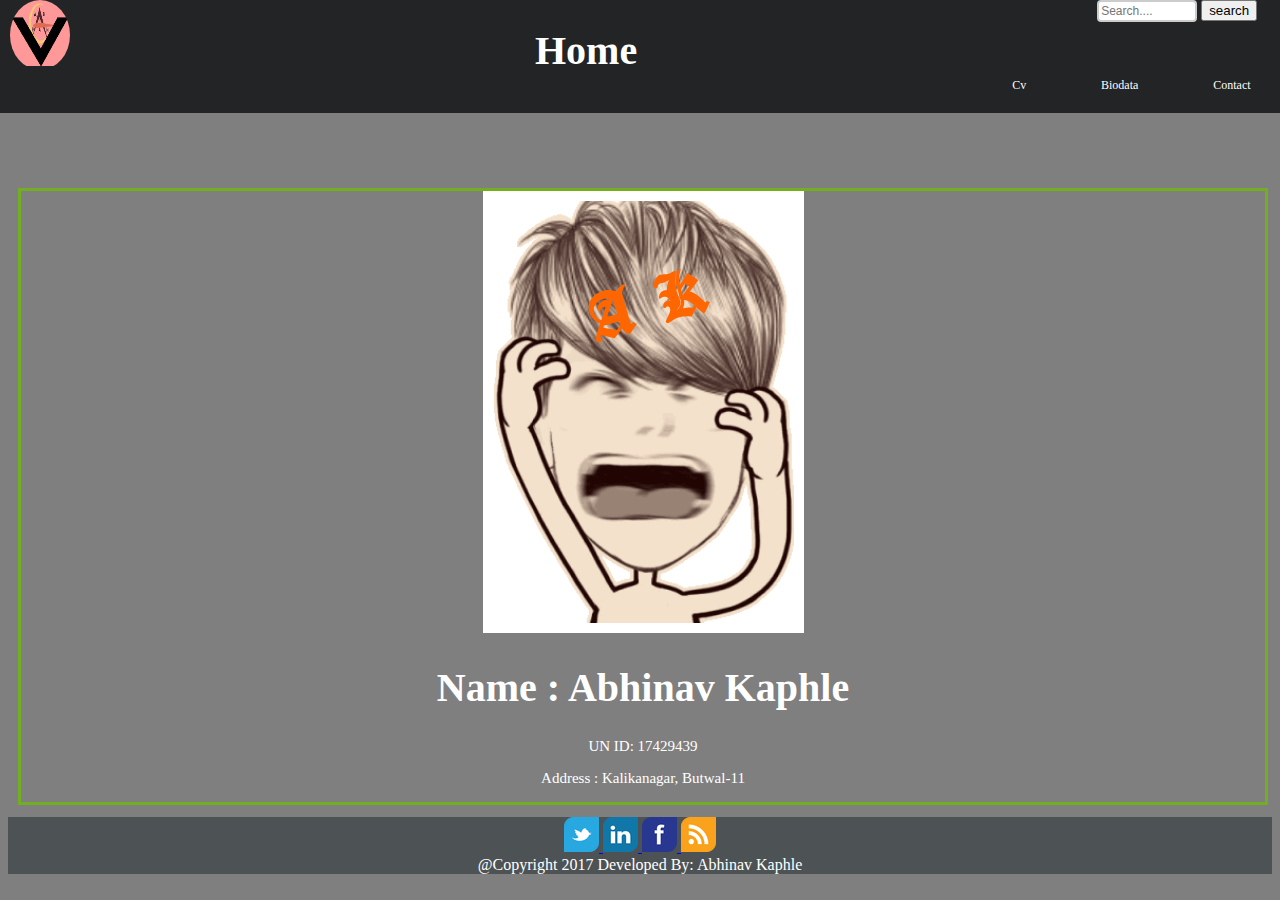
<file: index.html>
<!DOCTYPE html>
 <!--Name: Abhinav Kaphle-->
 <!--UNID: 17429439-->
 <!--This is html tag which is the main tag for making website--> 
<html>
<!--This is head tag which helps for managing top of the website-->
    <head>
        <!-- This <link> tag is used to link css and html-->
        <link rel="stylesheet" type="text/css" href="css/style.css">
        <!-- It gives encoding to html-->
        <meta charset="utf-8">
        <!-- This is a title tag for giving title-->
        <title> My lovely page</title>
    </head>
    <!--This is body tag that helps for managing body sector-->
    <body>
    		<!--This is a header tag which is used for managing header-->
			<header class="rozyna">
				<!--<img> tag is used for putting image as logo in the website-->
				<img src="images/logo.png" alt="Mountain View"  class="logo">
				<!-- <h1> tag is used for putting heading in website-->
				<h1 class="anu">Home</h1>	
				<!-- This tag is used to create a search box and search button-->
				<form class="search">
					<!-- This tag is used to create a search box-->
				  	<input type="text" name="search" placeholder="Search....">
				  	<!-- This tag is used to create a search button-->
				   	<input type="submit" name="search" value="search">
				</form>
			</header>
			<div class="nus">
				<!-- This tag is used for making different unorderlist-->
			  	<ul>
			  		<!-- This <li> tag is used for making different options in the list-->
                    <!-- <a href> tag is used to link different websites-->
				    <li><a href="cv.html">Cv</a></li>
				    <li><a href="biodata.html">Biodata</a></li>
				    <li><a href="contact.html">Contact</a></li>
				</ul>
			</div>
			<!-- This tag is used for displaying section part content of the home page-->
			<section>
				<!-- This tag is used for putting all the content of section in a single div class ass center-->
				<div class="center">
				<!-- This tag is used for displaying image -->
				<img src="images/deeplove.png" alt="loveyou">
				<!-- This tag is used for putting the heading-->
				<h1> Name : Abhinav Kaphle</h1>
				<!-- This tag is used for putting paragraph-->
				<p> UN ID: 17429439</p>
				<p> Address : Kalikanagar, Butwal-11</p>
				</div>
			</section>
			 <!--<footer> tag is used for making footer of the website-->
            <footer>
                  <!-- This div is used for making a seperate social media icons in a line-->
                  <div>
                      <!-- This tag is used for linking twitter-->
                      <a href="www.twitter.com">
                          <!--This tag is used for putting image of twitter in footer-->
                          <img title="Twitter" alt="Twitter" src="images/twitter1.png" width="35" height="35" />
                      </a>
                      <!-- This tag is used for linking LinkedIn-->
                      <a href="www.LinkedIn.com">
                          <!-- This tag is used for putting image of LinkedIn in footer-->
                          <img title="LinkedIn" alt="LinkedIn" src="images/linkedin1.png" width="35" height="35" />
                      </a>
                      <!-- This tag is used  for linking facebook-->
                      <a href="www.facebook.com">
                          <!-- This tag is used for putting image of facebook in footer-->
                          <img title="Facebook" alt="Facebook" src="images/facebook1.png" width="35" height="35" />
                      </a>
                      <!-- This tag is used for linking RSS-->
                      <a href="www.RSS.com">
                          <!-- This tag is used for putting image of RSS in footer-->
                          <img title="RSS" alt="RSS" src="images/rss1.png" width="35" height="35" />
                      </a>
                  </div>

                  @Copyright 2017 					Developed By: Abhinav Kaphle
            </footer>
	</body>
</html>
</file>
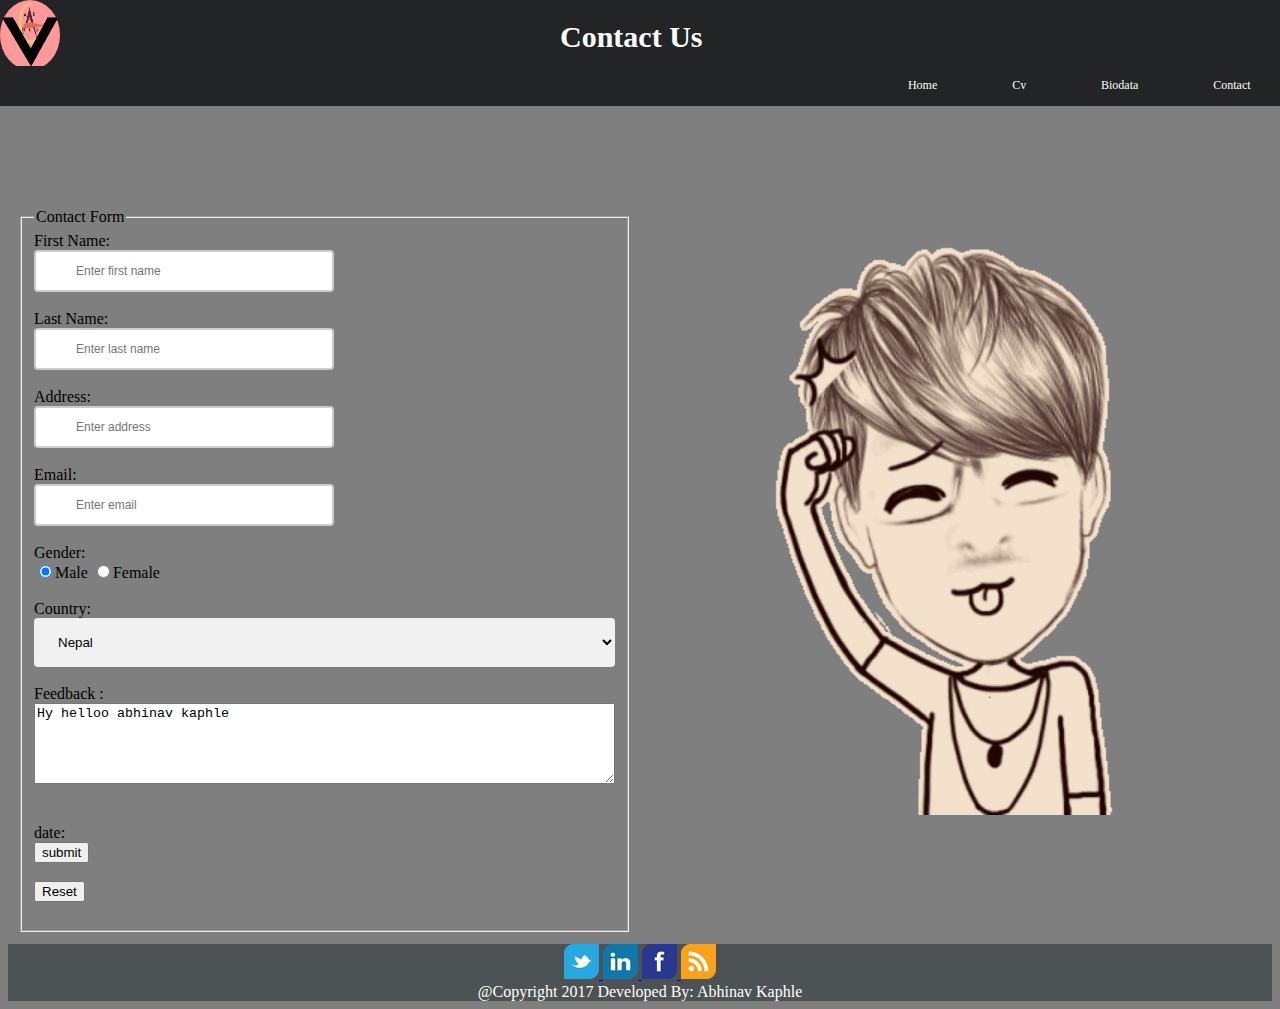
<file: contact.html>
<!DOCTYPE html>
 <!--Name: Abhinav Kaphle-->
 <!--UNID: 17429439-->
 <!--This is html tag which is the main tag for making website--> 
<html>
<!--This is head tag which helps for managing top of the website-->
    <head>
        <!-- This <link> tag is used to link css and html-->
        <link rel="stylesheet" type="text/css" href="css/contact.css">
        <!-- It gives encoding to html-->
        <meta charset="utf-8">
        <!-- This is a tag for giving title-->
        <title> My contact page</title>
    </head>
    <!--This is body tag that helps for managing body sector-->
    <body>
              <!--This is a header tag which is used for managing header-->
              <header class="rozyna">
                  <!-- <a href> tag is used for linking the webpages-->
                  <a href="index.html">
                      <!--<img> tag is used for putting image as logo in the website-->
                      <img src="images/logo.png"  class="images" alt="Mountain View" >
                  </a>
                  <!-- <h1> tag is used for putting heading in website-->
                  <h1 class="header">
                      Contact Us
                  </h1>
              </header>
              <!-- <div> tag class="first" is used for making navigation bar in the website-->
              <div class="first">
                  <!--<ul> tag is used for making different unorder list-->
                  <ul>
                    <!-- This <li> tag is used for making different options in the list-->
                    <!-- <a href> tag is used to link different websites-->
                  	<li><a href="index.html">Home</a></li>
                    <li><a href="cv.html">Cv</a></li>
                    <li><a href="biodata.html">Biodata</a></li>
                    <li><a href="contact.html">Contact</a></li>
                  </ul>
              </div>
              <!--  In this <section> tag the full contact form and image is stored-->
              <section class="section">
                    <!-- This <form> tag is used for creating a form in a website-->
                    <form method="post" class="dupi">
                        <!-- This <fieldset> tag is used for setting a definite field for a form-->
                        <fieldset>
                            <!-- This <legend> tag is used for putting a heading for a form-->
                            <legend> Contact Form</legend>
                            <!-- This tag is used for putting the label as First Name -->
                            <label> First Name: </label><br>
                            <!-- This tag is used for create a tetbox for first name-->
                            <input type="text" placeholder="Enter first name" name="name" required><br><br>
                            <!-- This tag is used for putting the label as Last Name -->
                            <label> Last Name: </label><br>
                            <!-- This tag is used to create a textbox for last name -->
                            <input type="text" placeholder="Enter last name" name="name" required><br><br>
                            <!-- This tag is used for putting the label as Address-->
                            <label> Address: </label><br>
                            <!-- This tag is used  to create textbox for address -->
                            <input type="text" placeholder="Enter address" name="address" required> <br> <br>
                            <!-- This tag is used for putting the label as Email-->
                            <label> Email: </label><br>
                            <!-- This tag is used to create email box for email id -->
                            <input type="email" placeholder="Enter email" name="email" required><br><br>
                            <!-- This tag is used for putting the label as Gender -->
                            <label> Gender: </label><br>
                            <!-- This tag is used to create a radio button for male-->
                            <input type="radio" name="gender" value="male" checked>Male
                            <!-- This tag is used to create a radio button for female -->
                            <input type="radio" name="gender" value="female">Female
                            <br>
                            <br>
                            <!-- This tag is used for putting the label as Country-->
                            <label> Country: </label><br>
                            <!-- This tag is used to create a select box for Country-->
                            <select id="country" name="country">
                                <!-- This tag is used for keeping different option-->
                                <option value="au">Australia</option>
                                <option value="ca">Canada</option>
                                <option value="usa">USA</option>
                                <option value="usa" selected>Nepal</option>
                                <option value="usa">India</option>
                            </select>
                            <br>
                            <br>
                            <!-- This tag is used for putting the label as Feedback -->
                            <label>Feedback :  </label><br>
                            <!-- This tag is used to create text area for writing feedback -->
                            <textarea name="Comments" rows="5" cols="70">Hy helloo abhinav kaphle</textarea>
                            <br><br><br>
                            <!-- This tag is used for putting the label as Date -->
                            <label> date:  </label><br>
                            <!-- This tag is used for submitting form -->
                            <input type="submit" name="submit" value="submit"><br><br>
                            <!-- This tag is used for reseting form-->
                            <input type="reset" value="Reset"><br><br>
                        </fieldset>
                    </form>
                    <!-- This tag is used to displaying image -->
                    <img src="images/slide/19.gif" class="contact" alt="keyrun">
              </section>
               <!--<footer> tag is used for making footer of the website-->
              <footer>
                    <!-- This div is used for making a seperate social media icons in a line-->
                    <div>
                        <!-- This tag is used for linking twitter-->
                        <a href="www.twitter.com">
                            <!--This tag is used for putting image of twitter in footer-->
                            <img title="Twitter" alt="Twitter" src="images/twitter1.png" width="35" height="35" />
                        </a>
                        <!-- This tag is used for linking LinkedIn-->
                        <a href="www.LinkedIn.com">
                            <!-- This tag is used for putting image of LinkedIn in footer-->
                            <img title="LinkedIn" alt="LinkedIn" src="images/linkedin1.png" width="35" height="35" />
                        </a>
                        <!-- This tag is used  for linking facebook-->
                        <a href="www.facebook.com">
                            <!-- This tag is used for putting image of facebook in footer-->
                            <img title="Facebook" alt="Facebook" src="images/facebook1.png" width="35" height="35" />
                        </a>
                        <!-- This tag is used for linking RSS-->
                        <a href="www.RSS.com">
                            <!-- This tag is used for putting image of RSS in footer-->
                            <img title="RSS" alt="RSS" src="images/rss1.png" width="35" height="35" />
                        </a>
                    </div>

                    @Copyright 2017           Developed By: Abhinav Kaphle
              </footer>
    </body>
</html>
</file>
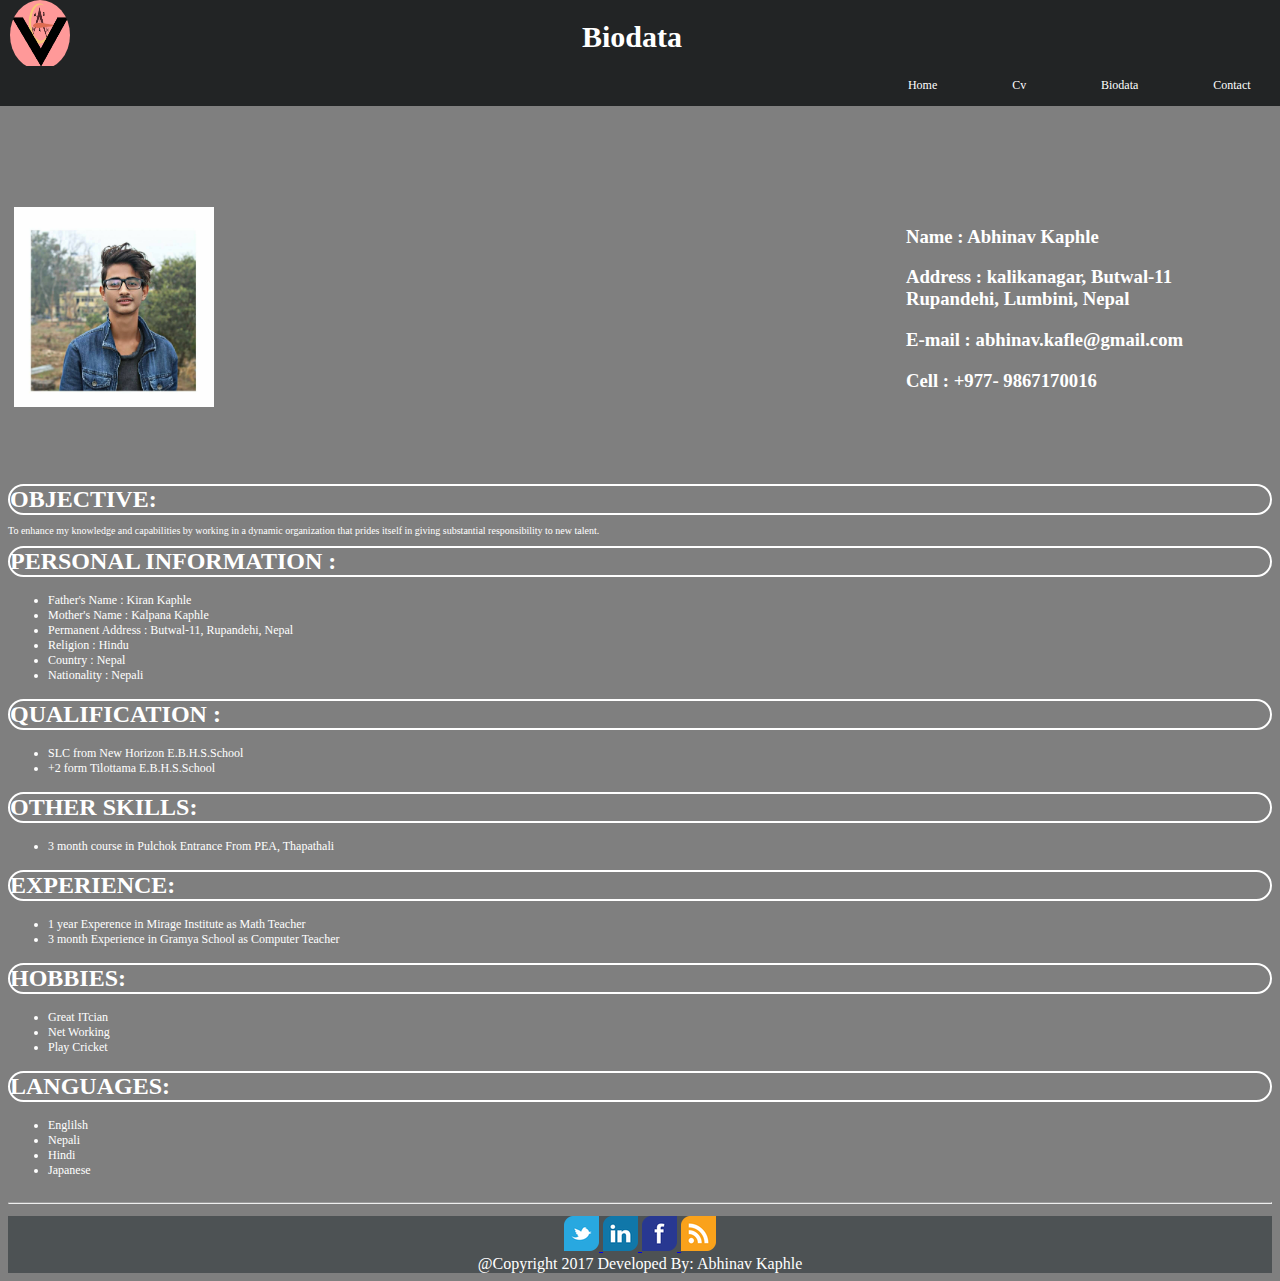
<file: cv.html>
<!DOCTYPE html>
 <!--Name: Abhinav Kaphle-->
 <!--UNID: 17429439-->
 <!--This is html tag which is the main tag for making website--> 
<html>
<!--This is head tag which helps for managing top of the website-->
    <head>
        <!-- This <link> tag is used to link css and html-->
        <link rel="stylesheet" type="text/css" href="css/cv.css">
        <!-- It gives encoding to html-->
        <meta charset="utf-8">
        <!-- This is my title for my website-->
        <title> My curriculum vitae</title>
    </head>
    <!--This is body tag that helps for managing body sector-->
    <body>
               <!--This is a header tag which is used for managing header-->
            <header class="rozyna">
                    <!-- <a href> tag is used for linking the webpages-->
                    <a href="index.html">
                      <!--<img> tag is used for putting image as logo in the website-->
                      <img src="images/logo.png" class="images" alt="dupi">
                    </a>
                    <!-- <h1> tag is used for putting heading in website-->
                    <h1 class="header">Biodata</h1>
            </header>
               <!-- <div> tag class="first" is used for making navigation bar in the website-->
            <div class="first">
                <!--<ul> tag is used for making different unorder list-->
                <ul>
                      <!-- This <li> tag is used for making different options in the list-->
                      <!-- <a href> tag is used to link different websites-->
                      <li><a href="index.html">Home</a></li>
                      <li><a href="cv.html">Cv</a></li>
                      <li><a href="biodata.html">Biodata</a></li>
                      <li><a href="contact.html">Contact</a></li>
                </ul>
            </div>  
            <!--In this <section> tag there is a full detail of my CV-->               
            <section>
                    <!-- This div class nav have two part. One has stored image and another has stored information about image-->
                    <div class="abi">
                        <!-- This article stores image-->
                        <article class="nav">
                            <!-- This img tag is used for displaying image-->
                            <img src="images/proimgg.jpg" alt="dupilop">
                        </article>
                        <!-- This article stores information about the image-->
                        <article class="sap">
                            <!-- This tag is used for 3rd level heading -->
                            <h3> Name : Abhinav Kaphle</h3>
                            <h3> Address : kalikanagar, Butwal-11 
                             Rupandehi, Lumbini, Nepal</h3>
                            <h3> E-mail : abhinav.kafle@gmail.com</h3>
                            <h3> Cell : +977- 9867170016</h3>
                        </article>
                    </div>
                    <!-- This tag is used for giving a one line gap-->
                    <br>
                    <br>
                    <br>
                    <!-- This div class stores all the Objective, Personal Information, Qualification, Other Skills, Experiences, Hobbies, Languages-->
                    <div class="dear">
                                <!-- This tag keeps heading as OBJECTIVE-->
                                <h2> 
                                    OBJECTIVE: 
                                </h2>
                                <!-- This tag is used for making paragraph-->
                                <p>
                                     To enhance my knowledge and capabilities by working in a dynamic organization that prides itself in giving substantial responsibility to new talent.
                                </p>
                                <!-- This tag keeps heading as PERSONAL INFORMATION-->
                                <h2> 
                                    PERSONAL INFORMATION :
                                </h2>
                                <!-- This tag is used for making unorder list-->
                                <ul>
                                    <!-- This tag is used for keeping different Personal Information-->
                                    <li> Father's Name : Kiran Kaphle</li>
                                    <li>Mother's Name : Kalpana Kaphle</li>
                                    <li>Permanent Address : Butwal-11, Rupandehi, Nepal</li>
                                    <li> Religion : Hindu</li>
                                    <li> Country : Nepal</li>
                                    <li> Nationality : Nepali</li>
                                </ul>
                                <!-- This tag keeps heading as QUALIFICATION-->
                                <h2>
                                     QUALIFICATION :
                                </h2>
                                <!-- This tag is used for making unorder list-->
                                <ul>
                                      <!-- This tag is used for keeping Qualification record-->
                                      <li> SLC          from New Horizon E.B.H.S.School</li>
                                      <li> +2           form Tilottama E.B.H.S.School</li>
                                </ul>
                                <!-- This tag keeps heading as OTHer SKILLS-->
                                <h2> 
                                      OTHER SKILLS:
                                </h2>
                                <!-- This tag is used for making unorder list-->
                                <ul>
                                      <!-- This tag is used for keeping different skills record-->
                                      <li>  3 month course in Pulchok Entrance
                                      From PEA, Thapathali
                                      </li>
                                </ul>
                                <!-- This tag keeps heading as EXPERIENCE-->
                                <h2>
                                       EXPERIENCE:
                                </h2>
                                <!-- This tag is used for making unorder list-->
                                <ul>
                                      <!-- This tag is used for keeping different experience record-->
                                      <li>  1 year Experence in Mirage Institute as Math Teacher</li>
                                      <li> 3 month Experience in Gramya School as Computer Teacher</li>
                                </ul>
                                <!-- This tag keeps heading as HOBBIES-->
                                <h2>
                                       HOBBIES:
                                </h2>
                                <!-- This tag is used for making unorder list-->
                                <ul>
                                      <!-- This tag is used for keeping different Hobbies record-->
                                      <li> Great ITcian</li>
                                      <li> Net Working</li>
                                      <li> Play Cricket</li>
                                </ul>
                                <!-- This tag keeps heading as LANGUAGES-->
                                <h2> 
                                      LANGUAGES: 
                                </h2>
                                <!-- This tag is used for making unorder list-->
                                <ul>
                                      <!-- This tag is used for keeping different Languages record-->
                                      <li> Englilsh</li>
                                      <li> Nepali</li>
                                      <li> Hindi</li>
                                      <li> Japanese</li>
                                </ul>
                    </div>
            </section>
            <!--This tag is usde for making a horizontal line-->
            <hr>
            <!-- This tag is used for making a Footer in a website-->
            <footer>
                  <!-- This div is used for making a seperate social media icons in a line-->
                  <div>
                      <!-- This tag is used for linking twitter-->
                      <a href="www.twitter.com">
                          <!--This tag is used for putting image of twitter in footer-->
                          <img title="Twitter" alt="Twitter" src="images/twitter1.png" width="35" height="35" />
                      </a>
                      <!-- This tag is used for linking LinkedIn-->
                      <a href="www.LinkedIn.com">
                          <!-- This tag is used for putting image of LinkedIn in footer-->
                          <img title="LinkedIn" alt="LinkedIn" src="images/linkedin1.png" width="35" height="35" />
                      </a>
                      <!-- This tag is used  for linking facebook-->
                      <a href="www.facebook.com">
                          <!-- This tag is used for putting image of facebook in footer-->
                          <img title="Facebook" alt="Facebook" src="images/facebook1.png" width="35" height="35" />
                      </a>
                      <!-- This tag is used for linking RSS-->
                      <a href="www.RSS.com">
                          <!-- This tag is used for putting image of RSS in footer-->
                          <img title="RSS" alt="RSS" src="images/rss1.png" width="35" height="35" />
                      </a>
                  </div>

                  @Copyright 2017 					Developed By: Abhinav Kaphle
            </footer>
    </body>
</html>
</file>
<file: css/style.css>
/* This part is for body for changing background and font style*/
body {
    background-color: rgba(0, 0, 0, 0.5);   
}
/* This part is for heading h1 for changing size and color*/
h1{
    font-size: 40px;
    color: white;
}
/* This part is for h2 for changing color and font size*/
h2 {
    color: white;
    font-size: 30px;
}
/* This part is for ul li for changing font size*/
ul li{
    font-size: 12px;
}
/* This part is for paragraph for changing color, font size and font style */
p {
    color: white;
    font-family: verdana;
    font-size: 15px;
}
/* This part is for form having input type as text for maintaining its size, width, position, transition,etc.*/
input[type=text] {
    width: 100px;
    box-sizing: border-box;
    border: 2px solid #ccc;
    border-radius: 4px;
    font-size: 12px;
    background-color: white;
    background-position: 5px 5px; 
    background-repeat: no-repeat;
    padding: 2px 2px 2px 2px;
    -webkit-transition: width 1s ease-in-out;
    transition: width 0.4s ease-in-out;
}
/* This part is for making focus in form having input type as text for making width 100% */
input[type=text]:focus {
    width: 100%;
}
/* This part is used for changing background color and making space in left*/
.rozyna{
    background-color: #222425;
    margin-left: -8px;
}
/* This part is used for changing background and making navigation bar using flex properties and designing as flex-end*/
.nus ul{
    background: #222425;
    display: flex;
    flex-flow: row nowrap;
    justify-content: flex-end;
    margin-left: -8px;
}
/* This part is used for giving padding , background, border, outline, and making pointer while hover*/
.nus ul li{
    padding: 1% 3%;
    border: none;
    outline: 0;
    display: inline-block;
    cursor: pointer;
}
/* This part is used for changing color and removing line on link*/
.nus ul li a{
    text-decoration: none;
    color: white;
  }
/* This part is used for changing color during hover*/
.nus ul li:hover{
    background: #4d5254;
}
/* This part is for h3 for changing color and spacing in left side*/
h3{
    color: white;
    margin-left: 116px;
}
/* This part is for logo on the top left of the website for changing width, height, borser radius, padding left*/
.logo{
    padding-left: 0;
    width: 60px;
    height: 70px;
    border-radius: 50%;
}
/* This part is heading in the  header for giving proper padding in website*/
.anu{
    padding-left: 465px;
    padding-top: 0;
    padding-bottom: 1%;
}
/* This part is for search giving padding left*/
.search{
    padding-left: 460px;
}
/* This part is for header for padding, positioning, width, opacity, margin and using flex properties*/
header{
    display: flex;
    flex-flow: row nowrap;
    padding-left: 10px;
    padding-right: 10px;
    position: fixed;
    top: 0px;
    margin: auto;
    z-index: 100000;
    width: 100%;
    opacity: 3;
}
/* This part  is for making navigation bar fixed and giving opacity, margin, width*/
.nus{
    position: fixed;
    top: 50px;
    margin: auto;
    z-index: 100000;
    width: 100%;
    opacity: 3;
} 
/* This part is for giving wisdth, margin, border and making alignment center*/
.center{
    width: 100%;
    border: 3px solid #73AD21;
    display: block;
    margin: auto;
    text-align: center;
}
/* This part is for the section giving padding*/
section{
    padding-top: 180px;
    padding-left: 10px;
    padding-right: 10px;  
}
/* This part is for the footer making background, text color, margin, padding and text alignment*/
footer{
    background: #4d5254;
    color: white;
    margin-top: 1%;
    text-align: center;
    padding-left: 10px;
    padding-right: 10px;
}
/* This part helps for making the page responsive in different mobile, tablets, etc */
@media only screen and (max-width: 500px) {
/* this part is for navigation bar to display in colomn*/
.nus ul{
    display: flex;
    flex-direction: column;
    width: 100%;
 }
/* this part is for maintaining margin*/
.rozyna{
    margin-left: -18px;
}
/* This part is for maintaining padding left*/
.anu {
    padding-left: 0px;  
}
/* This part is for search item so that it may not be displayed*/
.search{
    display: none;
}
/* This part is for section image for making the image responsive*/
section img{
    width: 70px;
}
/* This part is for the section to display in a column*/
section{
    display: flex;
    flex-direction: column;
 }
 
}
</file>
<file: css/contact.css>
/* This part is for body for changing background and font style*/
body {
    background-color: rgba(0, 0, 0, 0.5);
}
/* This part is for heading h1 for changing size and color*/
h1{
    font-size: 30px;
    margin-left: 116px;
    color: white; 
}
/* This part is for h2 for changing color and font size*/
h2 {
    color: white;
    font-size: 40px;
}
/* This part is for paragraph for changing color, font size and font style */
p {
    color: white;
    font-family: verdana;
    font-size: 10px;
}
/* This part is for ul li for changing font size*/
ul li{
    font-size: 12px;
}
/* This part is for header for padding, positioning, width, opacity, margin and using flex properties*/
header{
    display: flex;
    flex-flow: row nowrap;
    background-color: #222425;
    position: fixed;
    top: 0px;
    margin: auto;
    z-index: 100000;
    width: 100%;
    opacity: 3;
}
/* This part  is for making navigation bar fixed and giving opacity, margin, width*/
 .first{
    position: fixed;
    top: 50px;
    margin: auto;
    z-index: 100000;
    width: 100%;
    opacity: 3;
}
/* This part is used for changing background and making navigation bar using flex properties and designing as flex-end*/
.first ul{
    background: #222425;
    display: flex;
    flex-flow: row nowrap;
    justify-content: flex-end;
    text-align: justify;
    margin-left: -8px;
}
/* This part is used for giving padding , background, border, outline, and making pointer while hover*/
.first ul li{
    padding: 1% 3%;
    border: none;
    outline: 0;
    display: inline-block;
    cursor: pointer;
}
/* This part is for maintaining padding in the h1 of heading sector */
header h1{
    padding-left: 30%;
}
/* This part is used for changing color and removing line on link*/
.first ul li a{
    text-decoration: none;
    color: white;
  }
 /* This part is used for changing color during hover*/
.first ul li:hover{
    background: #4d5254;
}  
/* This part is used for maintaining height and width of image */  
.nav img{
    height: 200px;
    width: 200px;
}
/* This part is used for changing making space in left*/
.rozyna{
    margin-left: -8px;
}
/*  This part is used for maintaining width, height, margin */
.contact{
    width: 600px;
    height: 600px;
    margin-top: 7px;
 }
/* This part is used for maintaining padding in section part */
 section{
    padding-top: 200px;
    padding-left: 10px;
    padding-right: 10px;
 }
 /* This part is used for making proper flex properties */
.section{
    display: flex;
    flex-flow: row nowrap;
    justify-content: space-between;
}
/* This part is used for managing width , height, border radius of image or logo */
.images{
    border-radius: 50%;
    width:60px;
    height:70px; 
}
/* this part is used for making proper text box for name , email by managing width, position, padding, transition, etc */
input[type=text], input[type=email] {
    width: 300px;
    box-sizing: border-box;
    border: 2px solid #ccc;
    border-radius: 4px;
    font-size: 12px;
    background-color: white;  
    background-position: 5px 5px; 
    background-repeat: no-repeat;
    padding: 12px 20px 12px 40px;
    -webkit-transition: width 0.4s ease-in-out;
    transition: width 0.4s ease-in-out;
}
/* This part is used for making proper focus on text box while  clicking */
input[type=text]:focus {
    width: 100%;
}
/* This part is used for create a select box for Country by maintaining its width, padding background and border */
select {
    width: 100%;
    padding: 16px 20px;
    border: none;
    border-radius: 4px;
    background-color: #f1f1f1;
}
/* This par is used for maintaining footer by managing background, margin, alignment, padding, text color */
footer{
  background: #4d5254;
  color: white;
  margin-top: 1%;
  text-align: center;
}
/* This part helps for making the page responsive in different mobile, tablets, etc */
@media only screen and (max-width: 450px) {
/* this part is for navigation bar to display in colomn*/
.first ul{
  display: flex;
  flex-direction: column;
  width: 100%;        
} 
/* This part is used for maintaning padding and margin for heading for making responsive */
.header {
  padding-left: 0px;
  margin-left: 11px
}
/* This part is used for displaying in column */
.abhinav{
  display: flex;
  flex-direction: column;
}
/* This part is used for displaying section in column */
.section{
  display: flex;
  flex-direction: column;
}
/* This part is used for giving some space from left */
.rozyna{
  margin-left: -18px;
 }
 /* This part is used for giving some space from top */
 .first{
  margin-top: 2px;
 } 
/* This part is used for managing width */  
.dupi{
  width: 100%;
}
/* This part is used for giving proper height and width */
.contact{
  height: 100px;
  width: 100px;
}
/* This part is used for displaying text box in column managing margin, border, width and padding */
input[type=text]{
  display: flex;
  flex-direction: column;
  margin-bottom: 20px;
  margin-top: 10px;
  width: 71%;
  padding: 10px;
  border-radius:5px;
  border:1px solid #7ac9b7;
}
/* This part is used for managing email box by width */
input[type=email]{
  width: 224px;
}
/* This part is used for giving design to submit button and reset button and managing them */
input[type=submit], input[type=reset]{
  margin-bottom: 20px;
  width:100%;
  padding: 15px;
  border-radius:5px;
  border:1px solid #7ac9b7;
  background-color: #4180C5;
  color: aliceblue;
  font-size:15px;
  cursor:pointer;
}
/* This part is used for managing text area by width, padding, margin and border */ 
textarea{
  width:100%;
  padding: 0px;
  margin-top: 10px;
  border:1px solid #7ac9b7;
  border-radius:5px;
  margin-bottom: 20px;
  resize:none;
}
/* This part is used for maintaining image height and width */
.section img{
  height: 226px;
  width: 256px;
}

}
</file>
<file: css/cv.css>
/* This part is for body for changing background and font style*/
body {
    background-color: rgba(0, 0, 0, 0.5);    
    font-family: 'Amita';
}
/* This part is for heading h1 for changing size and color*/
h1{
    font-size: 30px;
    color: white;
    margin-left: 10%;
}
/* This part is for ul li for changing font size*/
ul li{
    font-size: 12px;
}
/* This part is for h2 for changing color and font size*/
 h2 {
    color: white;
    font-size: 25px;
}
/* This part is for paragraph for changing color, font size and font style */
p {
    color: white;
    font-family: verdana;
    font-size: 10px;
}
/* This part is used for changing background color and making space in left*/
.rozyna{
    background-color: #222425;
    margin-left: -8px;
}
/* This part is for logo on the top left of the website for changing width, height, borser radius*/
.images{
    border-radius: 50%;
    width:60px;
    height:70px; 
}
/* This part is for header using flex properties*/
header{
    display: flex;
    flex-flow: row nowrap;
}
/* This part is for making heading and giving it a paddingn on left*/
header h1{
    padding-left: 30%;
}
/* This part is used for changing background, spacing in left, making navigation bar using flex properties and designing as flex-end*/
.first ul{
    background: #222425;
    display: flex;
    flex-flow: row nowrap;
    justify-content: flex-end;
    margin-left: -8px;
}
/* This part is used for giving padding , background, border, outline, and making pointer while hover*/
.first ul li{
    padding: 1% 3%;
    border: none;
    outline: 0;
    display: inline-block;
    cursor: pointer;
}
/* This part is used for changing color and removing line on link*/
.first ul li a{
    text-decoration: none;
    color: white;
}
    /* This part is used for changing color during hover*/
.first ul li:hover{
    background: #4d5254;
}   
/* This part is used for giving height and width to the image*/ 
.nav img{
    height: 200px;
    width: 200px;
}
/* This part is for giving color and space in left for h3 */
h3{
    color: white;
    margin-left: 116px;
}
/* This part is for header for  fixing  padding, positioning, width, opacity, margin and using flex properties*/
header{
    position: fixed;
    top: 0px;
    margin: auto;
    z-index: 100000;
    width: 100%;
    opacity: 3;
    display: flex;
    flex-flow: row nowrap;
    padding-left: 10px;
    padding-right: 10px;
}
/* This part  is for making navigation bar fixed and giving opacity, margin, width*/
 .first{
    position: fixed;
    top: 50px;
    margin: auto;
    z-index: 100000;
    width: 100%;
    opacity: 3;
}
/* This part is used for managing padding and using flex properties */
section{
    padding-top: 180px;
    display: flex;
    flex-direction: column;
}
/* This part is used for h2 for making margin, border, border radius, font size*/
.dear h2 {
    font-size: 24px;
    margin: 0%;
    border: 2px solid;
    border-radius: 25px;
}
/* This part is used for padding, color and flex properties*/
.abi{
    display: flex;
    flex-flow: row nowrap;
    padding: 0.5%;
    color: white;
}
/*  This part is used for padding, color and padding*/
.nav{  
    padding: 1%;
    color: white;
    padding-left: 0%;
}
/*  Thi part is used for padding and color*/
.sap{
    padding: 1%;
    color: white;
    padding-right: 5%;
    padding-left: 45%;
}
/* This part is used for changing color*/
.dear{
    color: white;
}
/* This part is used for managing footer background color, text color, margin, alignment and padding*/
footer{
    background: #4d5254;
    color: white;
    margin-top: 1%;
    text-align: center;
    padding-left: 10px;
    padding-right: 10px;
}
/* This part helps for making the page responsive in different mobile, tablets, etc */
@media only screen and (max-width: 500px) {
/* This part is for displaying navigation bar in column and giving width*/ 
.first ul{
    display: flex;
    flex-direction: column;
    width: 100%;
}
/* This part is for managing padding*/   
.header {
    padding-left: 0px;
}
/* This part is for managing image of the section part*/
section img{
    width: 70px;
}
/* This part is for managing section part in column*/
section{
    display: flex;
    flex-direction: column;
}
/*  This part is for displaying  two articles in columns*/
.abi{
    display: flex;
    flex-direction: column;
}
/* This part is for managing image in responsive*/
.nav img{
    height: 70px;
    width: 70px;
}
/* This part is for managing padding, displaying in column and managing margin in left side*/
.sap{
    padding-left: 0px;
    display: flex;
    flex-direction: column;
    margin-left: -118px;
}
/* This part is for managing margin*/
.rozyna{
    margin-left: -18px;
}
}
</file>
